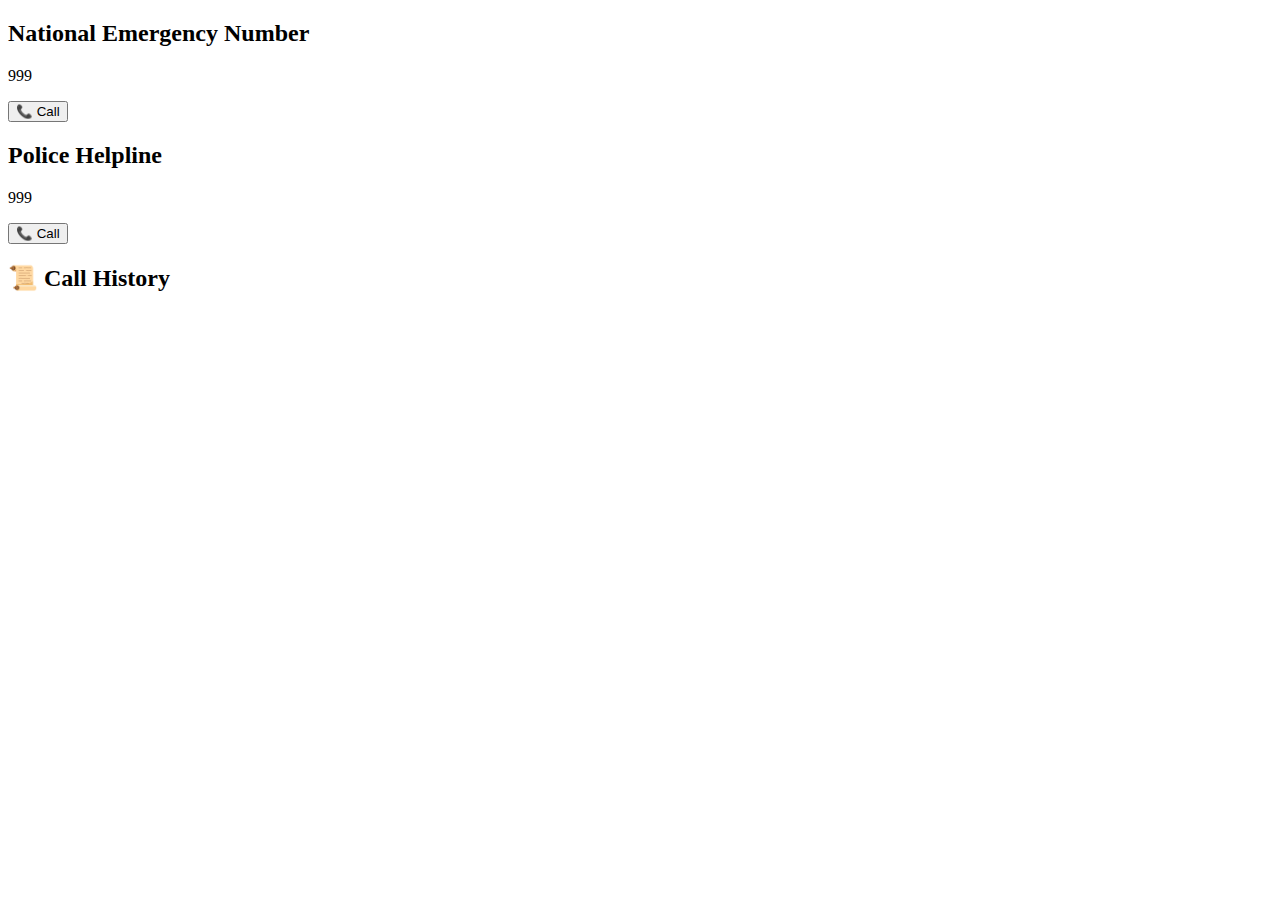
<file: pp.html>
<!DOCTYPE html>
<html lang="en">
<head>
    <meta charset="UTF-8">
    <meta name="viewport" content="width=device-width, initial-scale=1.0">
    <title>Document</title>
</head>
<body>
    <section id="cards-section">
  <div class="card">
    <h2 class="service-name">National Emergency Number</h2>
    <p class="service-number">999</p>
    <button class="call-btn">📞 Call</button>
  </div>

  <div class="card">
    <h2 class="service-name">Police Helpline</h2>
    <p class="service-number">999</p>
    <button class="call-btn">📞 Call</button>
  </div>
</section>

<!-- History Section -->
<section id="history-section">
  <h2>📜 Call History</h2>
  <ul id="history-list"></ul>
</section>


<script>
    function showAlert(card) {
    const serviceName = card.querySelector(".service-name").innerText;
    const serviceNumber = card.querySelector(".service-number").innerText;

    alert(`📞 Calling ${serviceName}, ${serviceNumber}`);

    addToHistory(serviceName, serviceNumber);
}

function addToHistory(name, number) {
    const historyList = document.getElementById("history-list");

    // current time
    const now = new Date();
    const time = now.toLocaleTimeString();

    // create li
    const li = document.createElement("div");
    li.innerHTML = `<strong>${name}</strong> - ${number} <span style="color:gray">(${time})</span>`;

    // add to top (recent first)
    historyList.prepend(li);
}

// Attach event
const buttons = document.querySelectorAll('.call-btn');
for(const btn of buttons){
    btn.addEventListener('click', function(e){
        e.preventDefault();
        const card = btn.closest(".card"); 
        showAlert(card);
    })
}

</script>
</body>
</html>
</file>
